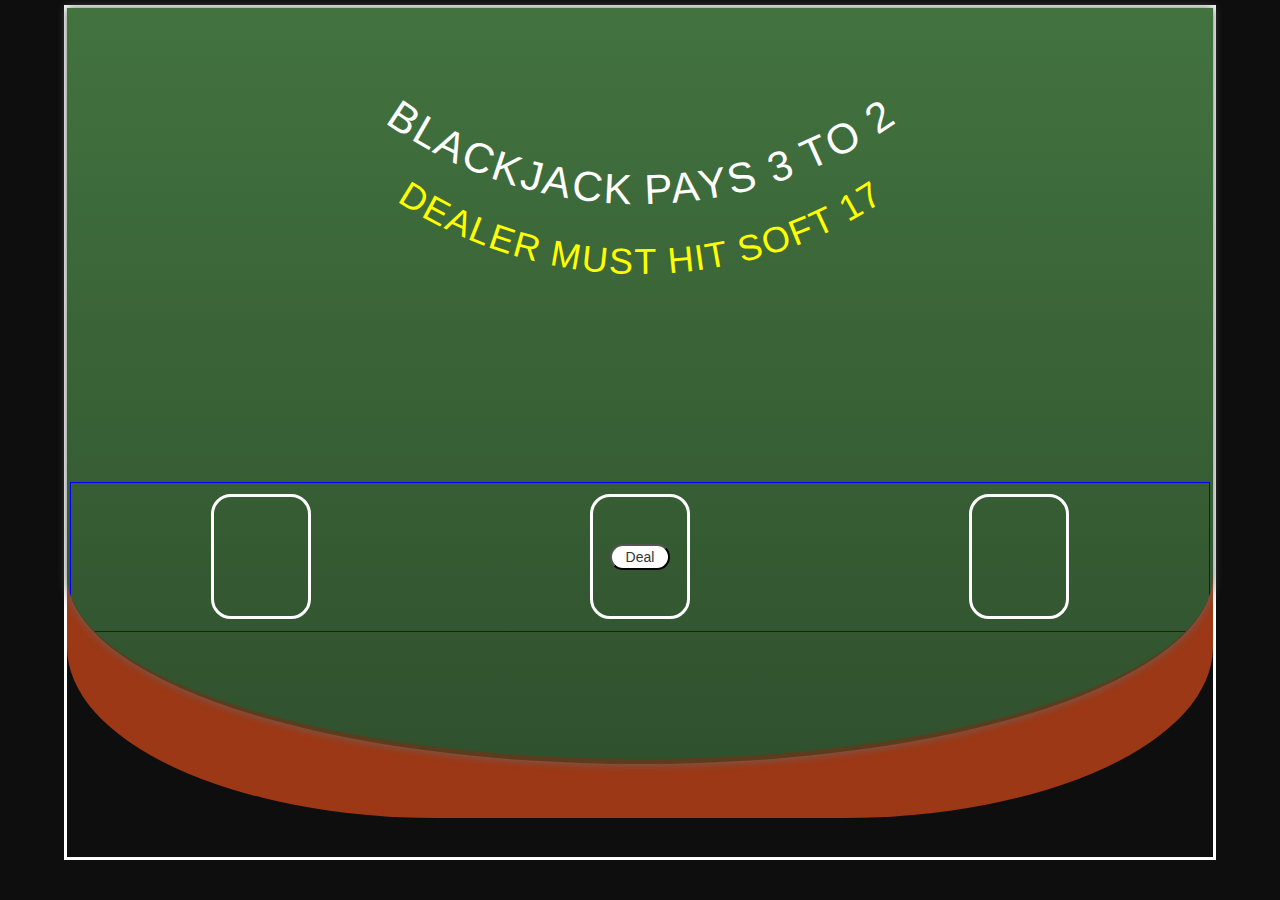
<file: index.html>
<!DOCTYPE html>
<html lang="en">
  <head>
    <meta charset="utf-8">
    <meta http-equiv="X-UA-Compatible" content="IE=edge">
    <meta name="viewport" content="width=device-width, initial-scale=1">
    <title></title>

    <!-- Bootstrap -->
    <link rel="stylesheet" href="https://maxcdn.bootstrapcdn.com/bootstrap/3.3.5/css/bootstrap.min.css">
    <link rel="stylesheet" href="https://maxcdn.bootstrapcdn.com/font-awesome/4.4.0/css/font-awesome.min.css">
    <link rel="stylesheet" href="css/styles.css">


  </head>
  <body>
    <div class="wrapper">
      <div id="table-felt">
        <div id="table-logo">
          <h1 id="blackjack-pays">BLACKJACK PAYS 3 TO 2</h1>
          <h1 class="ribbon" id="soft-17">
            <span class="ribbon-content">DEALER MUST HIT SOFT 17</span>
          </h1>
        </div>
        <div class="betting-circle-area">
          <div class="betting-circle">
          </div>
          <div class="betting-circle player-betting-circle">
            <div>
              <button id="deal-button">Deal</button>
            </div>
          </div>
          <div class="betting-circle">
          </div>
        </div>




      </div>
      <div id="table-table"></div>
    </div>


    <script src="https://ajax.googleapis.com/ajax/libs/jquery/1.11.3/jquery.min.js"></script>
    <script src="https://maxcdn.bootstrapcdn.com/bootstrap/3.3.5/js/bootstrap.min.js"></script>
    <script src="js/circletype.min.js"></script>
    <script src="js/plugins.js"></script>
    <script src="js/deck.js"></script>
    <script src="js/script.js"></script>
  </body>
</html>
</file>
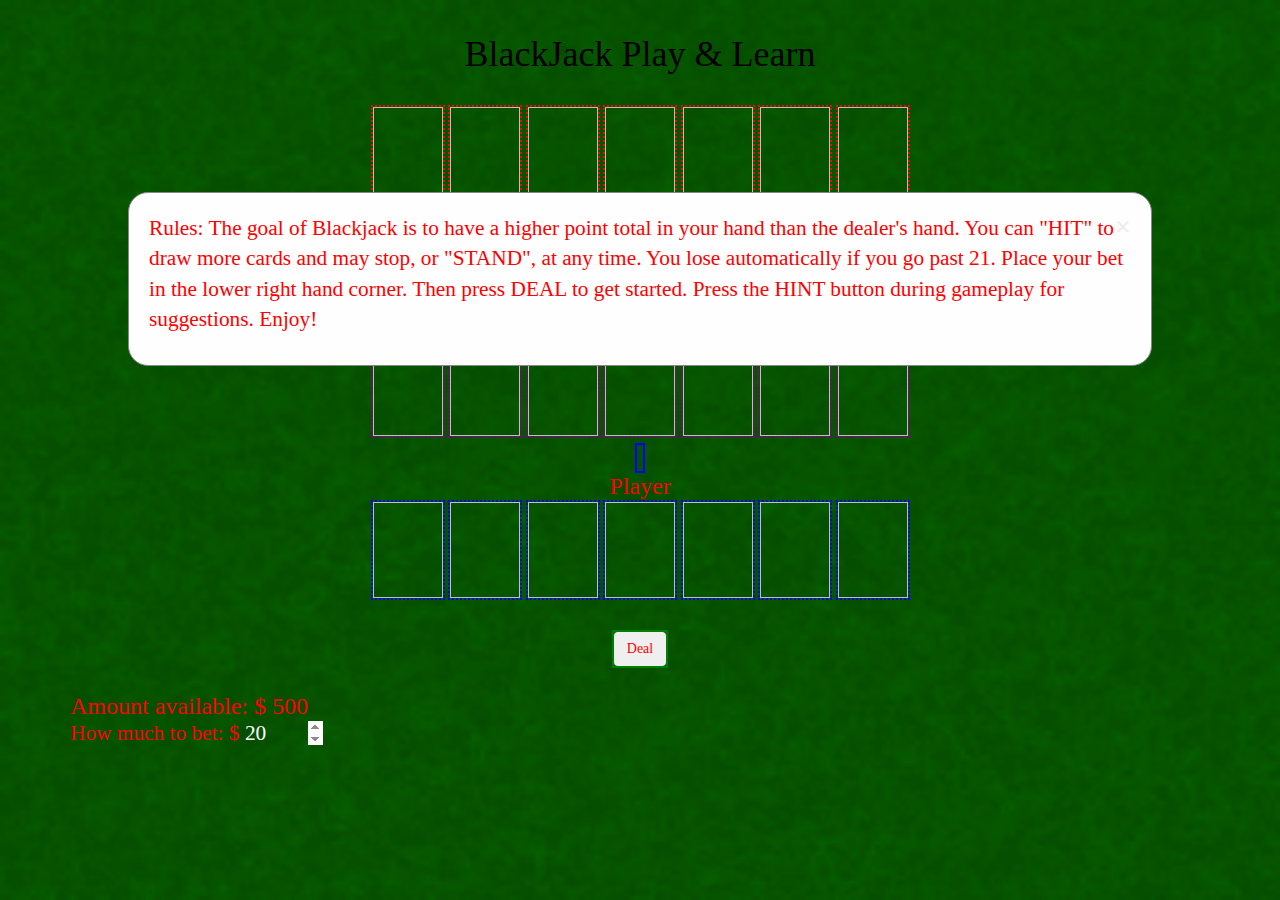
<file: index-orig.html>
<!DOCTYPE html>
<html lang="en">
  <head>
    <meta charset="utf-8">
    <meta http-equiv="X-UA-Compatible" content="IE=edge">
    <meta name="viewport" content="width=device-width, initial-scale=1">

    <title>BlackJack Play &amp Learn</title>

    <!-- Bootstrap -->
    <link rel="stylesheet" href="https://maxcdn.bootstrapcdn.com/bootstrap/3.3.5/css/bootstrap.min.css">
    <link rel="stylesheet" href="https://maxcdn.bootstrapcdn.com/font-awesome/4.4.0/css/font-awesome.min.css">
    <link rel="stylesheet" href="css/oldstyle.css">

  </head>
  <body>
    <div class="container">
      <div class="game-title">
        <h1 style="text-align:center; color:black">BlackJack Play &amp Learn</h1>
      </div>
      <div class="dealer-section">
        <div class="all-cards-row">
          <img id="deal0" class="dealerCard">
          <img id="deal1" class="dealerCard">
          <img id="deal2" class="dealerCard">
          <img id="deal3" class="dealerCard">
          <img id="deal4" class="dealerCard">
          <img id="deal5" class="dealerCard">
          <img id="deal6" class="dealerCard">
        </div>
        <div class="gameplay-info">
          <h3 id="dealerScore">&nbsp;</h3>
        </div>
        <div class="gameplay-info">
          <h3 id="dealerWinLossMsg">Dealer</h3>
        </div>
      </div> <!--end dealer-section-->

      <div class="split-section">
        <div class="gameplay-info">
          <h3 id="playerSplitScore">&nbsp;</h3>
        </div>
        <div class="gameplay-info">
          <h3 id="playerSplitWinLossMsg">&nbsp;</h3>
        </div>
        <div class="all-cards-row">
          <img id="cardSplit0" class="playerCardSplit">
          <img id="cardSplit1" class="playerCardSplit">
          <img id="cardSplit2" class="playerCardSplit">
          <img id="cardSplit3" class="playerCardSplit">
          <img id="cardSplit4" class="playerCardSplit">
          <img id="cardSplit5" class="playerCardSplit">
          <img id="cardSplit6" class="playerCardSplit">
        </div>
      </div> <!--end split-section-->

      <div class="player-section">
        <div class="gameplay-info">
          <h3 id="playerScore">&nbsp;</h3>
        </div>
        <div class="gameplay-info">
          <h3 id="playerWinLossMsg">Player</h3>
        </div>
        <div class="all-cards-row">
          <div id="player">
            <img id="card0" class="playerCard">
            <img id="card1" class="playerCard">
            <img id="card2" class="playerCard">
            <img id="card3" class="playerCard">
            <img id="card4" class="playerCard">
            <img id="card5" class="playerCard">
            <img id="card6" class="playerCard">
          </div>
        </div>
      </div> <!--end player-section-->

      <div class="all-buttons">
        <div id="playerChoices">
          <button class="btn" id="dealCards">Deal</button>
          <button class="btn" id="split">Split</button>
          <button class="btn" id="double">Double</button>
          <button class="btn" id="hit">Hit</button>
          <button class="btn" id="stand">Stand</button>
          <button class="btn" id="hint">Hint?</button>
        </div>
      </div><!--end all-buttons-->

      <div class="bank">
        <form>
          <h3>Amount available: $ <span id=available>&nbsp;</span></h3>
          <label>How much to bet: $ </label>
          <input id="bet" type="number" name="money" min="20" max="500" step="10" value="20">
        </form>
      </div> <!--end bank-->




        <!-- The Modal -->
        <div id="hintModal" class="modal">
          <!-- Modal content -->
          <div class="hintContent">
            <span class="close">&times;</span>
            <p id="modal">Rules: The goal of Blackjack is to have a higher
              point total in your hand than the dealer's hand. You can "HIT"
              to draw more cards and may stop, or "STAND", at any time. You lose automatically
              if you go past 21. Place your bet in the lower right hand corner. Then
              press DEAL to get started. Press the HINT button during gameplay
              for suggestions. Enjoy!</p>
          </div>
        </div>

      <!-- <footer>
        <nav class="clearfix">
        <a class="cheat" href="#">Split Card Cheatsheet<img src=""><span><img src="img/single_splits.jpeg"></span></a>
        <a class="cheat" href="#">Soft Totals Cheatsheet<img src=""><span><img src="img/single_softtotals.jpeg"></span></a>
        <a class="cheat" href="#">Hard Totals Cheatsheet<img src=""><span><img src="img/single_hardtotals.jpeg"></span></a>
      </footer> -->
    </div>

    <!-- jQuery (necessary for Bootstrap's JavaScript plugins) -->
    <script src="https://ajax.googleapis.com/ajax/libs/jquery/1.11.3/jquery.min.js"></script>
    <!-- Include all compiled plugins (below), or include individual files as needed -->
    <script src="https://maxcdn.bootstrapcdn.com/bootstrap/3.3.5/js/bootstrap.min.js"></script>
    <script type="text/javascript" src="js/deck.js"></script>
    <script type="text/javascript" src="js/tips.js"></script>
    <script type="text/javascript" src="js/oldscript.js"></script>
  </body>
</html>
</file>
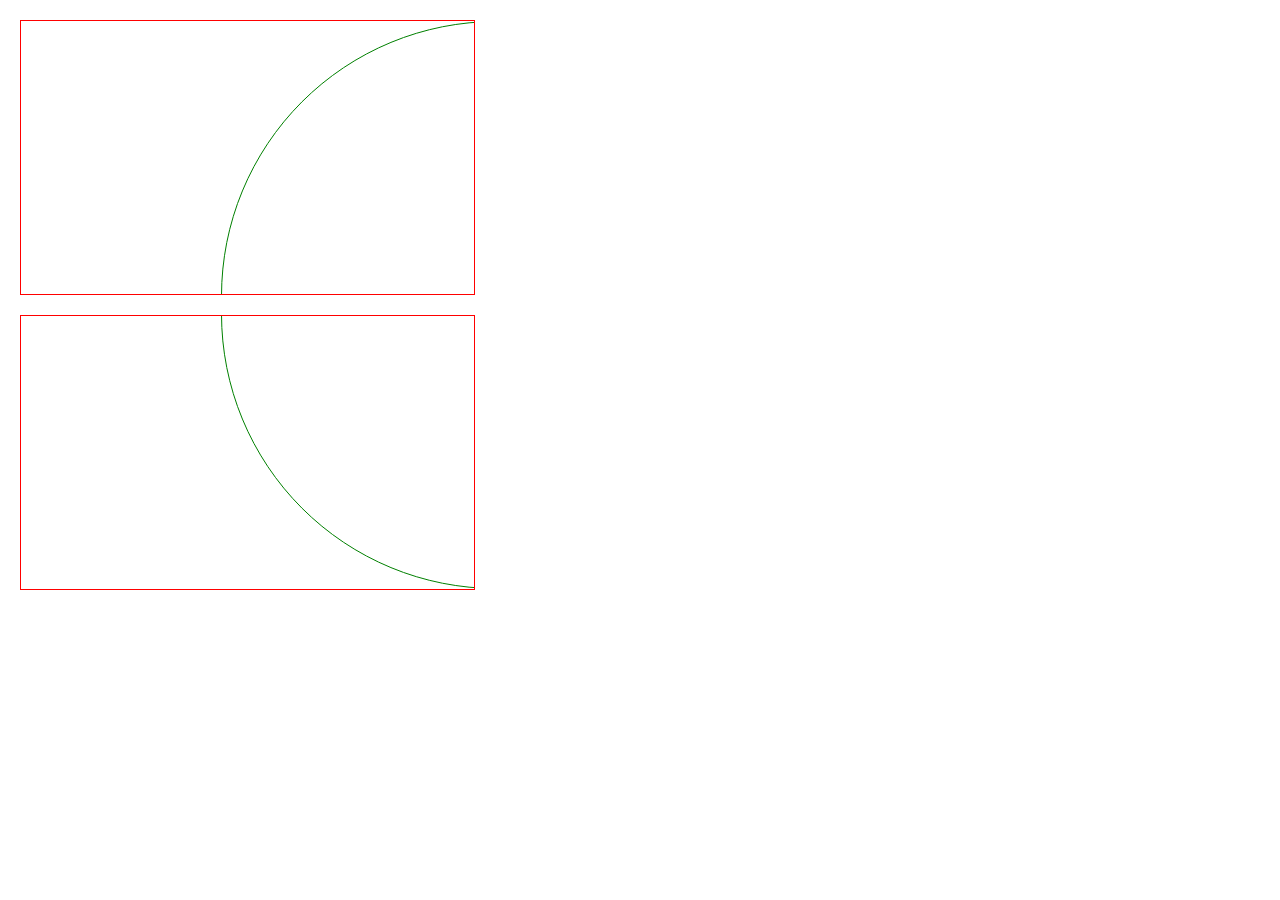
<file: test.html>
<!DOCTYPE html>
<html lang="en">
  <head>
    <meta charset="utf-8">
    <meta http-equiv="X-UA-Compatible" content="IE=edge">
    <meta name="viewport" content="width=device-width, initial-scale=1">
    <title></title>

    <!-- Bootstrap -->
    <link rel="stylesheet" href="https://maxcdn.bootstrapcdn.com/bootstrap/3.3.5/css/bootstrap.min.css">
    <link rel="stylesheet" href="https://maxcdn.bootstrapcdn.com/font-awesome/4.4.0/css/font-awesome.min.css">
    <link rel="stylesheet" href="css/s.css">
  </head>
  <body>

    <div class="out">
      <div class="in">
      </div>
    </div>

    <div class="out bottom">
      <div class="in">
      </div>
    </div>

    <script src="https://ajax.googleapis.com/ajax/libs/jquery/1.11.3/jquery.min.js"></script>
    <script src="https://maxcdn.bootstrapcdn.com/bootstrap/3.3.5/js/bootstrap.min.js"></script>
    <script src="js/circletype.min.js"></script>
    <script src="js/plugins.js"></script>
    <script src="js/deck.js"></script>
    <script src="js/script.js"></script>
  </body>
</html>
</file>
<file: css/styles.css>
body {
  background-color: #0E0E0E;
  text-align: center;
}
.wrapper {
  margin: 5px auto;
  width: 90%;
  height: 95vh;
  border: 3px solid white;
  position: relative;
}
#table-felt {
  display: flex;
  justify-content: center;
  align-items: center;
  flex-wrap: wrap;
  /*background-image: url("../img/green-felt2.jpg");
  background-repeat: repeat;*/
  background-image:
    linear-gradient(
      to bottom,
      #42733F, #30512E
    );
  width: 100%;
  height: 84vh;
  border-bottom-left-radius: 60% 30%;
  border-bottom-right-radius: 60% 30%;
  overflow: hidden;
  padding: 3px;
  border-bottom: 5px solid #5B3D1D;
  box-shadow: 0 0 10px #666;
  z-index: -99;
}
#table-table{
  width: 100%;
  height: 90vh;
  position: absolute;
  top: 0;
  left: 0;
  overflow: hidden;
  border-bottom-left-radius: 370px 171px;
  border-bottom-right-radius: 370px 171px;
  background: #9C3815;
  z-index: -100;
}
#table-logo{
  display: flex;
  justify-content: center;
  align-items: center;
  width: 100%;

}
#blackjack-pays {
  color: white;
  font-size: 3em;
  margin-bottom: 160px;
}
#soft-17 {
  color: yellow;
}
.betting-circle-area {
  display: flex;
  justify-content: space-around;
  width: 100%;
  height: 150px;
  border: 1px solid blue;
  margin-bottom: 70px;
}
.betting-circle {
  border: 3px white solid;
  border-radius: 20px;
  width: 100px;
  height: 125px;
  align-self: center;
}
.player-betting-circle {
  display: flex;
  justify-content: center;
  align-items: center;
}
#deal-button {
  width: 60px;
  border-radius: 20px;
  text-align: center;
  background-color: white;
}
#deal-button:hover {
  background-color: #eee;
}




img {
  width: 75px;
  height: 115px;
  transform: rotate(6deg);
  margin: 50px;
}
.original,
.box {
  border-radius: 6px;
}
.original {
  background: #eaeaed;
  border: 1px dashed #cecfd5;
  float: left;
  margin: 12px 15px;
  perspective: 140px;
}
.box {
  background: #2db34a;
  height: 95px;
  line-height: 95px;
  text-align: center;
  transform: rotateX(45deg);
  width: 95px;
}
.spin {
  cursor: pointer;
  transform-style: preserve-3d;
}
.spin:hover {
    animation: spin 5s linear infinite;
}
@keyframes spin {
  0% {
    transform: rotateY(0deg);
  }
  100% {
    transform: rotateY(360deg);
  }
}
.original-2 {
  perspective-origin: 75% 75%;
}
</file>
<file: css/oldstyle.css>
body {
  background: url('../img/texture-table.png') no-repeat center center fixed;
  -webkit-background-size: cover;
  -moz-background-size: cover;
  -o-background-size: cover;
  background-size: cover;
  color: red;
  padding-top: 15px;
  font-family: "Baskerville", serif;
}
.game-title h1 {
  margin-bottom: 30px;
}
h3 {
  margin: 0px;
}


/* Individual Cards, Dealer, Player and Split */
#deal0, #card0, #cardSplit0 {
  display: inline-block;
  position: absolute;
  position: relative;
  /*left: 5%;*/
  z-index: 1;
}
#deal1, #card1, #cardSplit1 {
  position: absolute;
  position: relative;
  /*left: 15%;*/
  z-index: 2;
}
#deal2, #card2, #cardSplit2 {
  position: absolute;
  position: relative;
  /*left: 25%;*/
  z-index: 3;
}
#deal3, #card3, #cardSplit3 {
  position: absolute;
  position: relative;
  /*left: 35%;*/
  z-index: 4;
}
#deal4, #card4, #cardSplit4 {
  position: absolute;
  position: relative;
  /*left: 45%;*/
  z-index: 5;
}
#deal5, #card5, #cardSplit5 {
  position: absolute;
  position: relative;
  /*left: 55%;*/
  z-index: 6;
}
#deal6, #card6, #cardSplit6 {
  position: absolute;
  position: relative;
  /*left: 65%;*/
  z-index: 7;
}
#deal0, #deal1,
#deal2, #deal3,
#deal4, #deal5, #deal6 {
  border: 2px dotted red;
}
#card0, #card1,
#card2, #card3,
#card4, #card5, #card6 {
  border: 2px dotted blue;
}
#cardSplit0, #cardSplit1,
#cardSplit2, #cardSplit3,
#cardSplit4, #cardSplit5, #cardSplit6 {
  border: 2px dotted purple;
}


/* Characteristics of all cards */
.playerCard, .playerCardSplit, .dealerCard {
  height: 100px; /*130px;*/
  width: 74px; /*96px;*/
}
  /* Prevents border showing on empty image tags */
/*img:not([src]) {
  opacity:0;
}*/


.dealer-section {
  padding-bottom: 15px;
}
.split-section, .player-section {
  padding-bottom: 5px;
}
.all-cards-row {
  text-align: center;
}
.gameplay-info {
  text-align: center;
}
#dealerScore {
  border: 2px groove red;
  text-align: center;
  padding: 0;
  display: inline-block;
}
#playerSplitScore {
  display: inline-block;
  border: 2px solid purple;
}
#playerScore {
  display: inline-block;
  border: 2px solid blue;
}


#dealerWinLossMsg, #playerSplitWinLossMsg, #playerWinLossMsg {
  display: inline-block;
  text-align: center;
}
#dealerWinLossMsg, #playerWinLossMsg {
  padding: 0;
}
#dealerWinLossMsg {
  /*border: 2px groove red;*/
}
#playerSplitWinLossMsg {
  border: 2px solid purple;
}
#playerWinLossMsg {
  /*border: 2px solid blue;*/
}



.all-buttons {
  padding: 25px;
  text-align: center;
}
#playerChoices {
  display: inline-block;
  /*width: 55%;
  top: 63%;*/
  border: 2px solid green;
}

.bank {
}
.bank label, input {
  font: normal 16pt "Baskerville", serif;
}






/* The Modal (background) */
.modal {
    display: none; /* Hidden by default */
    position: fixed; /* Stay in place */
    z-index: 99; /* Sit on top */
    left: 0;
    top: 0;
    width: 100%; /* Full width */
    height: 100%; /* Full height */
    overflow: auto; /* Enable scroll if needed */
    /*background-color: rgb(0,0,0); /* Fallback color */*/
    background-color: rgba(0,0,0,0.4); /* Black w/ opacity */
    transition: transform 300ms;
}

/* Modal Content/Box */
.hintContent {
    background-color: #fefefe;
    margin: 15% auto; /* 15% from the top and centered */
    padding: 20px;
    border: 1px solid #888;
    width: 80%; /* Could be more or less, depending on screen size */
    font-size: 16pt;
    border-radius: 20px;
    transition: all 300ms;

}

/* The Close Button */
.close {
    color: #aaa;
    float: right;
    font-size: 28px;
    font-weight: bold;
}

.close:hover,
.close:focus {
    color: black;
    text-decoration: none;
    cursor: pointer;
}

legend {
  color: white;
  display: inline-block;;
}

input {
  color: white;
  background-color:rgba(0, 0, 0, 0);
  border: none;
  outline:none;
}

input[type=number]::-webkit-inner-spin-button,
input[type=number]::-webkit-outer-spin-button {
   opacity: 1;
}

footer {
  width: 100%;
  position: absolute;
  top: 76%;
}
nav {
  background-color: #fff; /*#808080*/
  height: 60px;
  width: 100%
  bottom: 15%;
}
nav a {
  background-color: #006dcc;
  color: #fff;
  padding: 20px;
  display: block;
  float: right;
  text-decoration: none;
}
a:hover {
  background-color: green;
}
.cheat span img {
  width: 600px;
  height: 500px;
}
.cheat span {
	position:absolute;
	visibility:hidden;
}
.cheat:hover, .cheat:hover span {
	visibility:visible;
	top: -550px; left:250px;
	z-index: 99;
}
</file>
<file: css/s.css>
body {
  background:url(https://placeimg.com/640/480/any);
}

.out {
  width: 455px;
  height: 275px;
  border: 1px solid red;
  position: relative;
  overflow: hidden;
  margin: 20px;
}

.in {
  width: 550px;
  height: 550px;
  border: 1px solid green;
  position: absolute;
  left: 200px;
  border-radius: 50%;
  box-shadow: 0 0 0 500px white; /* this is the white background */
}

.bottom .in {
  bottom: 0;
  left: 200px;
}
</file>
